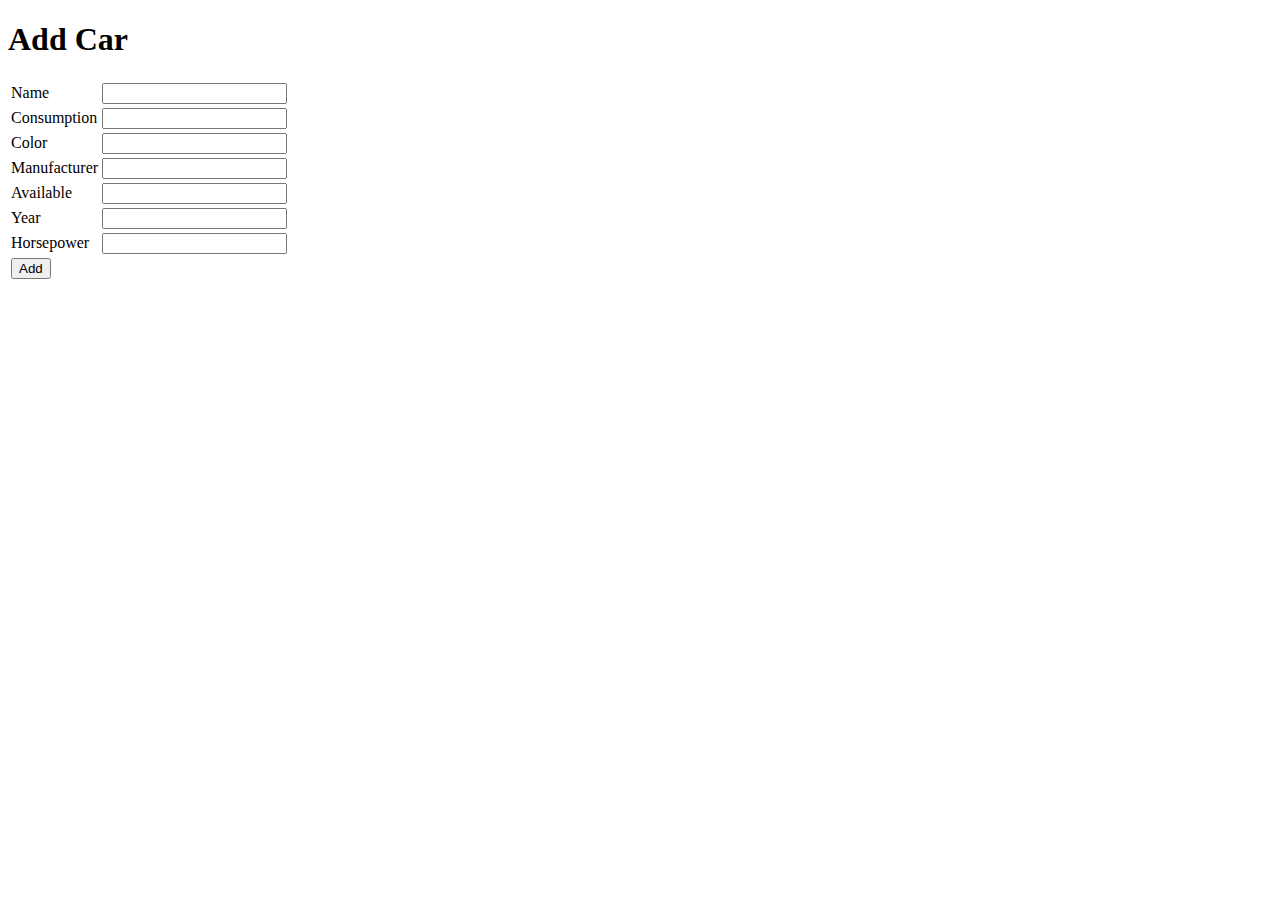
<file: beadando/addCar.html>
<!DOCTYPE html>
<html lang="en">
<script type="application/javascript" src="js/addCar.js"></script>
        <h1>Add Car</h1>
        <form id="carForm" action="javascript:insert('https://webtechcars.herokuapp.com/api/cars', 'carForm')">
                <table id="formtable">
                        <tr>
                                <td>Name</td>
                                <td><input id="name" type="text" required="required" /></td>
                        </tr>
                        <tr>
                            <td>Consumption</td>
                            <td><input id="consumption" type="text" required="required" /></td>
                        </tr>
                        <tr>
                            <td>Color</td>
                            <td><input id="color" type="text" required="required" /></td>
                        </tr>
                        <tr>
                            <td>Manufacturer</td>
                            <td><input id="manufacturer" type="text" required="required"></td>
                        </tr>
                        <tr>
                            <td>Available</td>
                            <td><input id="avaiable" type="number" required="required" /></td>
                        </tr>
                        <tr>
                            <td>Year</td>
                            <td><input id="year" type="number" /></td>
                        </tr>
                        <tr>
                            <td>Horsepower</td>    
                            <td><input id="horsepower" type="number" required="required" /></td>
                        </tr>
                        <tr>
                                <td><input type="submit" value="Add" /></td>
                        </tr>
                </table>
        </form>


</html>
</file>
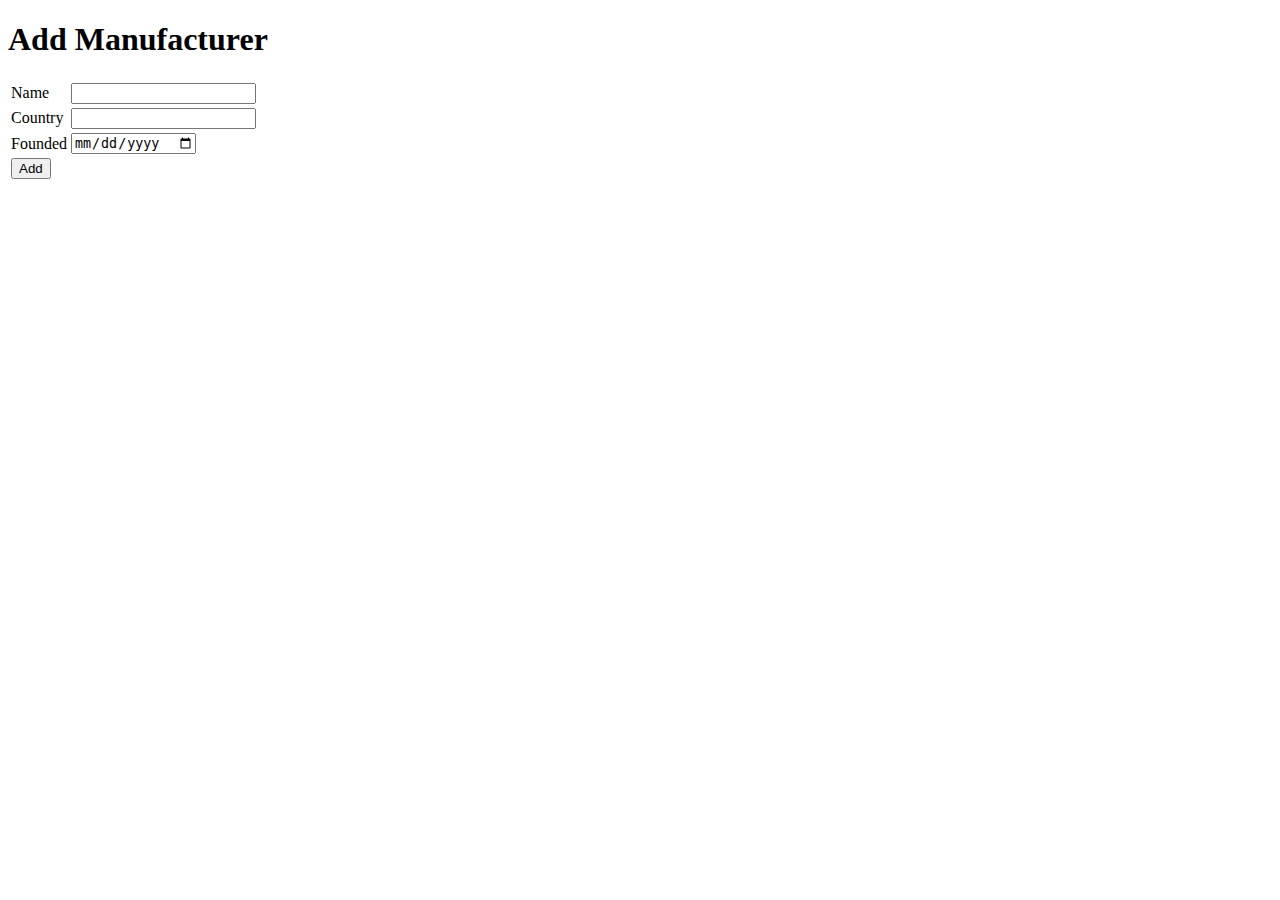
<file: beadando/addManufacturer.html>
<!DOCTYPE html>
<html lang="en">
<script type="application/javascript" src="js/addManufacturer.js"></script>
        <h1>Add Manufacturer</h1>
        <form id="manufacturerForm" action="javascript:insert('https://webtechcars.herokuapp.com/api/manufacturers', 'manufacturerForm')">
                <table id="formtable">
                        <tr>
                                <td>Name</td>
                                <td><input id="name" type="text" required="required" /></td>
                        </tr>
                        <tr>
                            <td>Country</td>
                            <td><input id="country" type="text" required="required" /></td>
                        </tr>
                        <tr>
                            <td>Founded</td>
                            <td><input id="founded" type="date" required="required" /></td>
                        </tr>
                       
                        <tr>
                                <td><input type="submit" value="Add" /></td>
                        </tr>
                </table>
        </form>


</html>
</file>
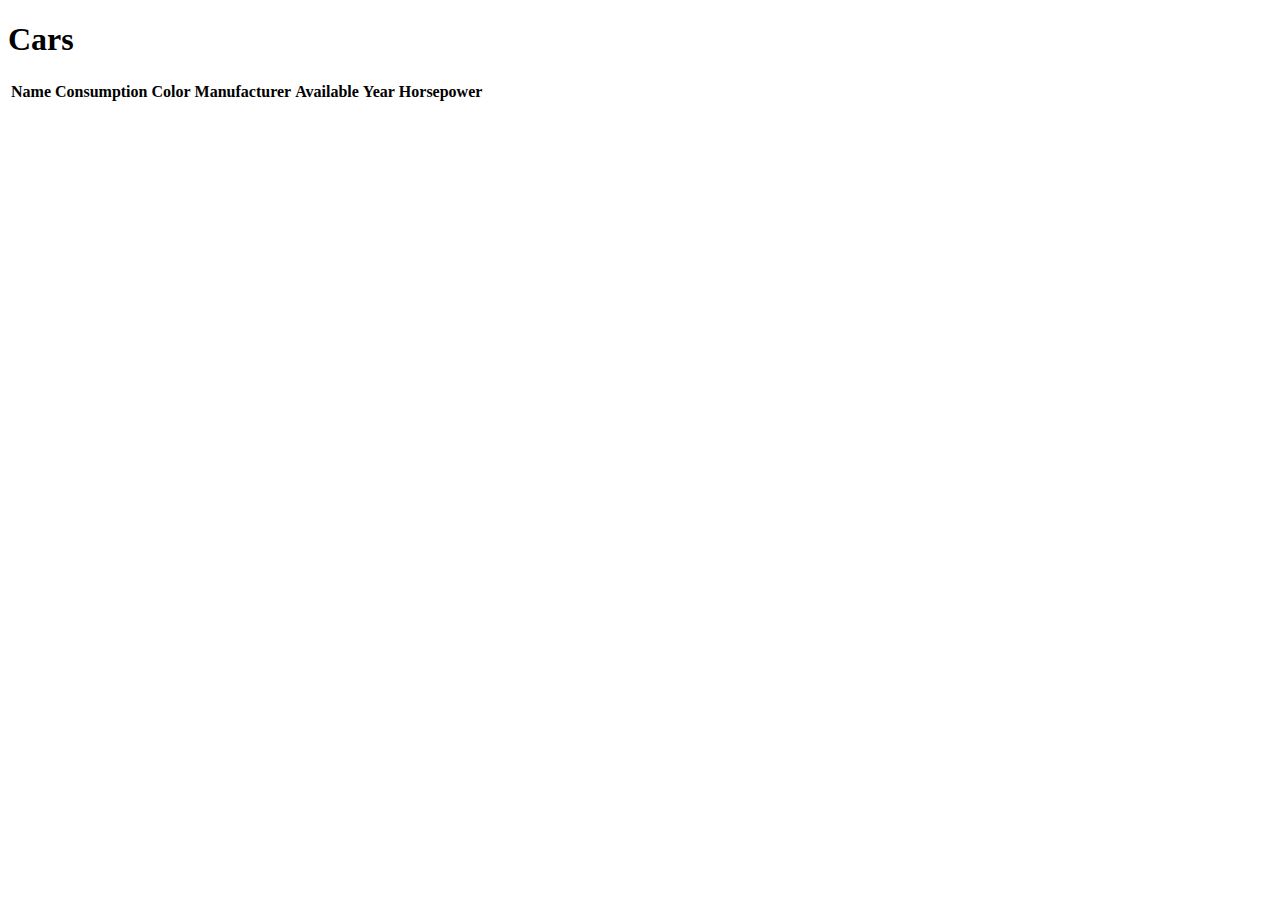
<file: beadando/cars.html>
<!DOCTYPE html>
<html lang="en">
    <script src="js/loadCars.js" type="text/javascript"></script>
<h1>Cars</h1>
<table id="styledtable">
    <tr>
        <th>Name</th>
        <th>Consumption</th>
        <th>Color</th>
        <th>Manufacturer</th>
        <th>Available</th>
        <th>Year</th>
        <th>Horsepower</th>
    </tr>
</table>


</html>
</file>
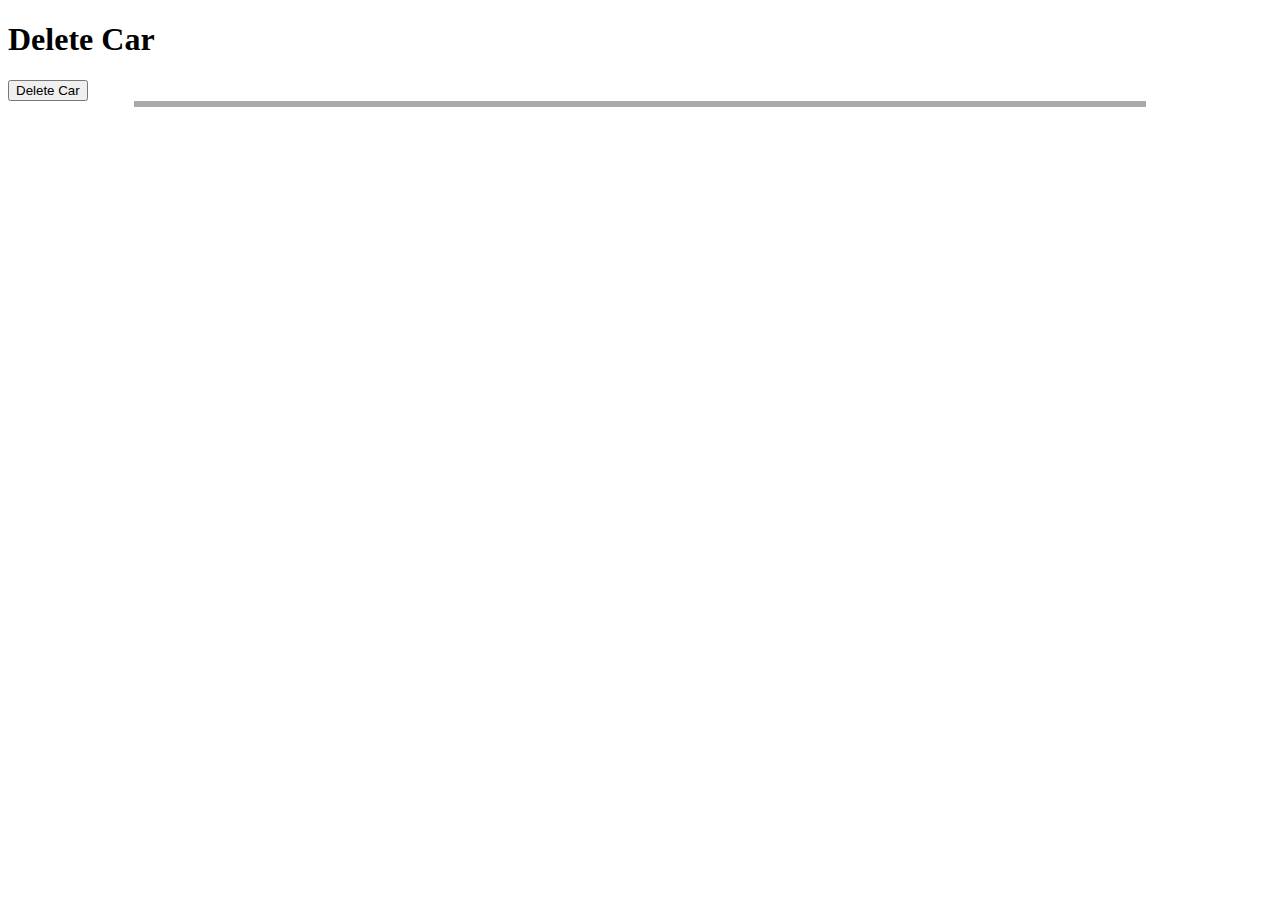
<file: beadando/deleteCar.html>
<!DOCTYPE html>
<html lang="en">
<link rel="stylesheet" type="text/css" href="css/index.css">
<script type="application/javascript" src="js/delete.js"></script>
<script>
    $.ajaxSetup({
        async: false
    });
    load("https://webtechcars.herokuapp.com/api/cars", "car");
    appendCheckBoxes("car");
    $.ajaxSetup({
        async: true
    });
</script>


    <h1>Delete Car</h1>
    <table id="car">
        <input type="submit" onclick="remove('https://webtechcars.herokuapp.com/api/cars', 'car')" value="Delete Car" />
    </table>


</html>
</file>
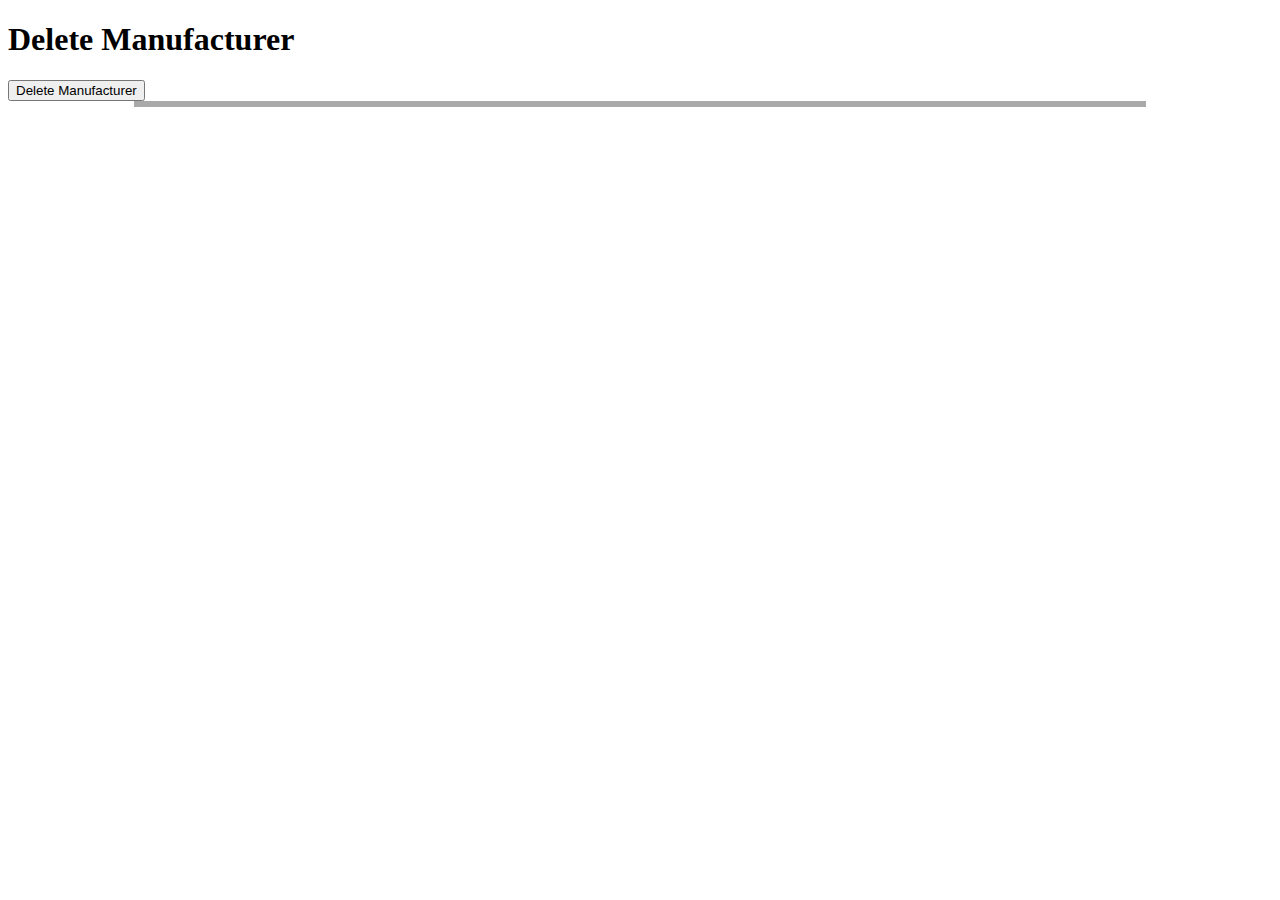
<file: beadando/deleteManufacturer.html>
<!DOCTYPE html>
<html lang="en">
<link rel="stylesheet" type="text/css" href="css/index.css">
<script type="application/javascript" src="js/delete.js"></script>
<script>
    $.ajaxSetup({
        async: false
    });
    load("https://webtechcars.herokuapp.com/api/manufacturers", "manufacturer");
    appendCheckBoxes("manufacturer");
    $.ajaxSetup({
        async: true
    });
</script>


    <h1>Delete Manufacturer</h1>
    <table id="manufacturer">
        <input type="submit" onclick="remove('https://webtechcars.herokuapp.com/api/manufacturers', 'manufacturer')"
            value="Delete Manufacturer" />
    </table>


</html>
</file>
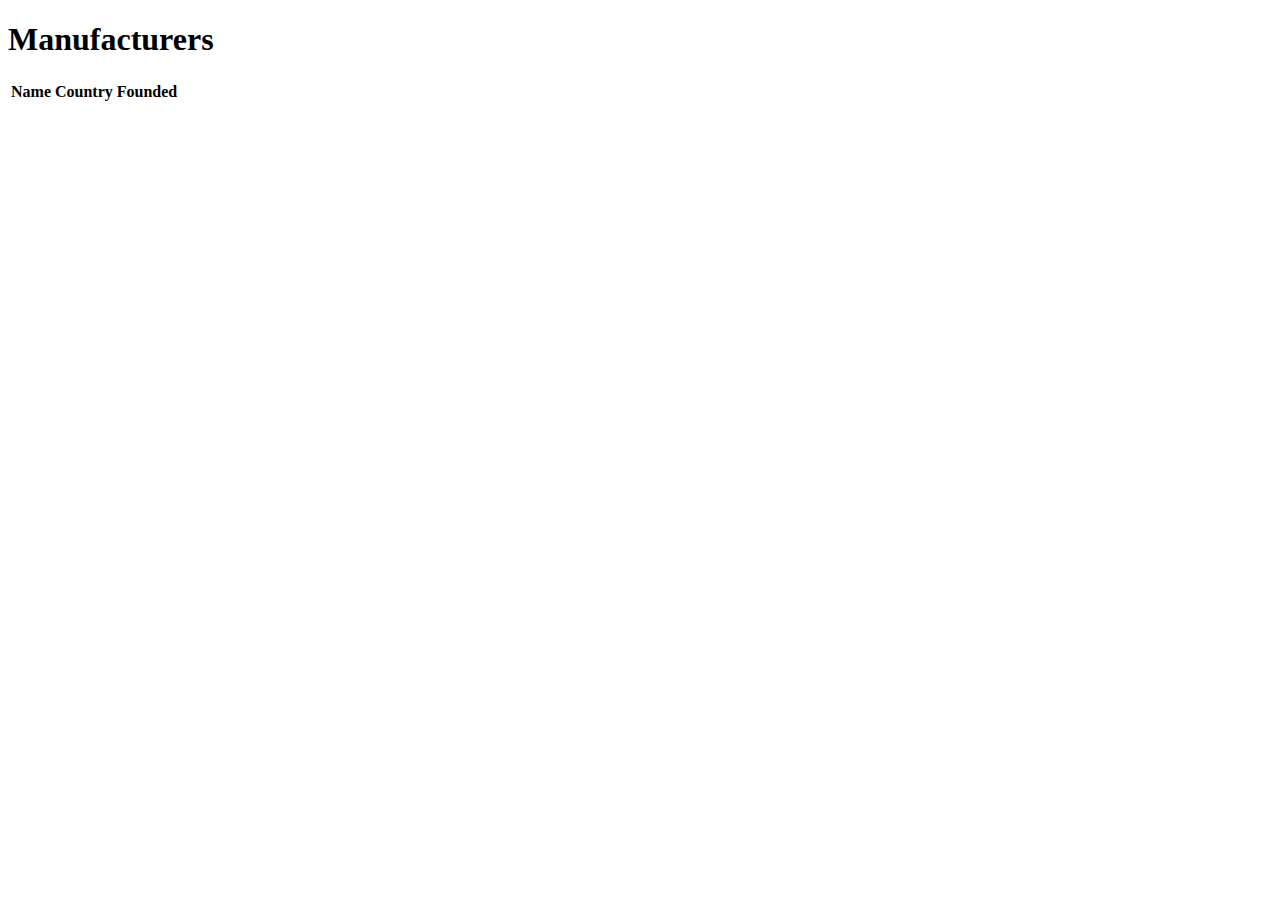
<file: beadando/manufacturer.html>
<!DOCTYPE html>
<html lang="en">
    <script src="js/loadManufacturer.js" type="text/javascript"></script>
<h1>Manufacturers</h1>
<table id="styledtable">
    <tr>
        <th>Name</th>
        <th>Country</th>
        <th>Founded</th>
    </tr>
</html>
</file>
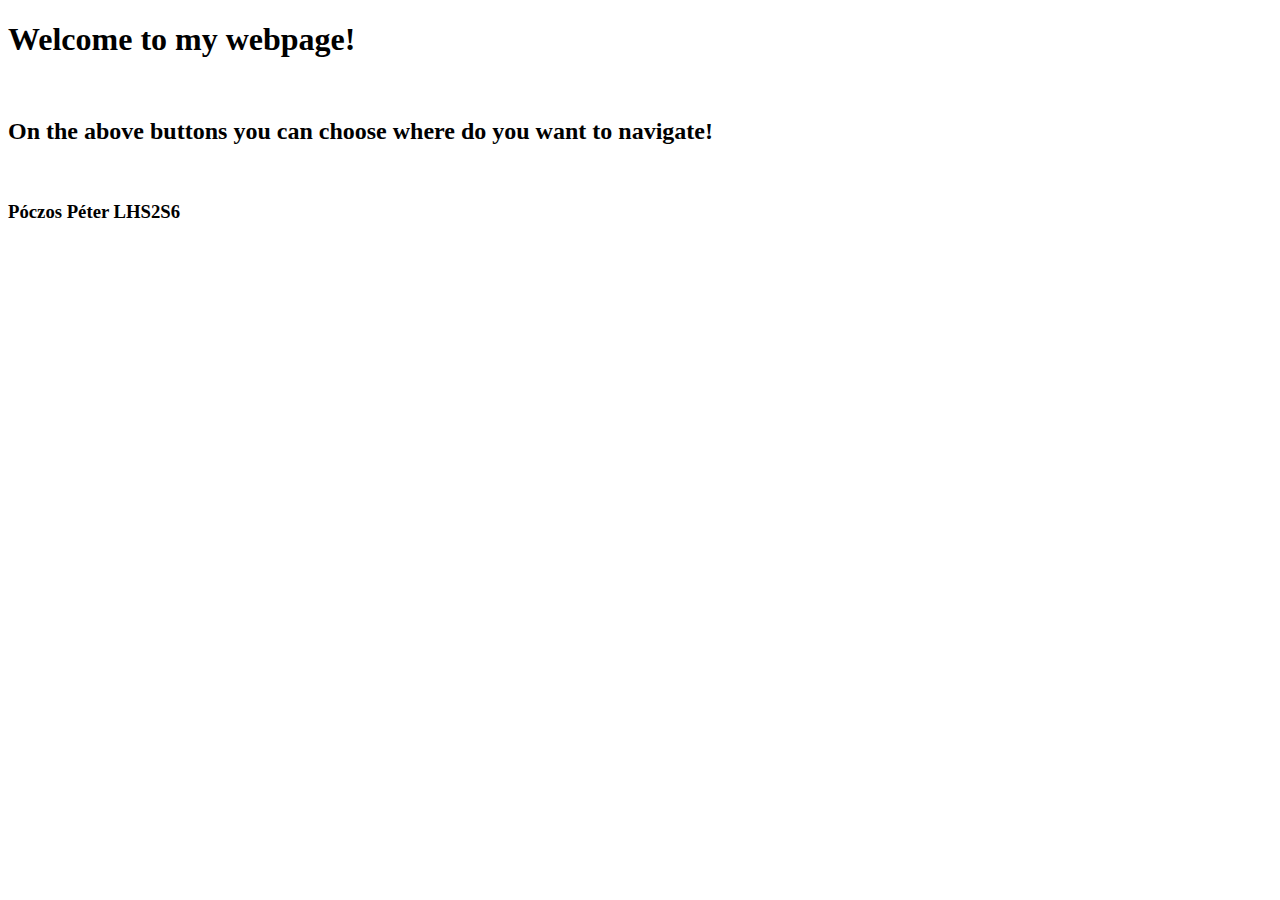
<file: beadando/welcome.html>
<!DOCTYPE html>
<html lang="en">
    
        <h1>Welcome to my webpage!</h1>
        <br>
        <h2>On the above buttons you can choose where do you want to navigate!</h2>
        <br>
        <h3>Póczos Péter LHS2S6</h3>
    
</html>
</file>
<file: beadando/css/index.css>
body {
    background-image: url("https://sfwallpaper.com/images/hd-website-backgrounds-14.jpg");
}

a:link {
    color: black;
}

a:visited {
    color: black;
}

a.a2:link {
    color: white;

}

a.a2:visited {
    color: white;
}



#banner {
    height: 250px;
    background-image: url("https://americandismantling.com/wp-content/uploads/lights-header.jpg");
    background-repeat: no-repeat;
    background-size: auto;
    border: 4px solid darkgray;
    border-radius: 10px;
    color: black;
    
    text-align: center;
    font-size: 110px;
    
}   

#banner .title {

    color: gray;
    text-shadow: -1px 0 black, 0 1px black, 1px 0 black, 0 -1px black;
    
}
#banner .menuButton {
    font-size: 17px;
    width: 150px;
    background: grey;
    border: 4px solid black;
    border-radius: 10px;
    padding: auto;
    
    text-align: center;
    display: inline-block;
}

#banner .menuButton:HOVER {
    background: white;
    border: 4px solid black;
    color: white;
}

#everything {
    background-image: url("https://sfwallpaper.com/images/hd-website-backgrounds-14.jpg");
}

#content {
    color: lightgray;
    text-align: center;
}

#styledtable {
    width: 80%;
    margin: auto;
    border: 3px solid darkgray;
    text-align: center;
}

#formtable {
    width: 40%;
    
    margin: auto;
    
    text-align: center;
    font-size: 20px;
}

#car {
    width: 80%;
    margin: auto;
    border: 3px solid darkgray;
    text-align: center;
}

#manufacturer {
    width: 80%;
    margin: auto;
    border: 3px solid darkgray;
    text-align: center;
}
</file>
